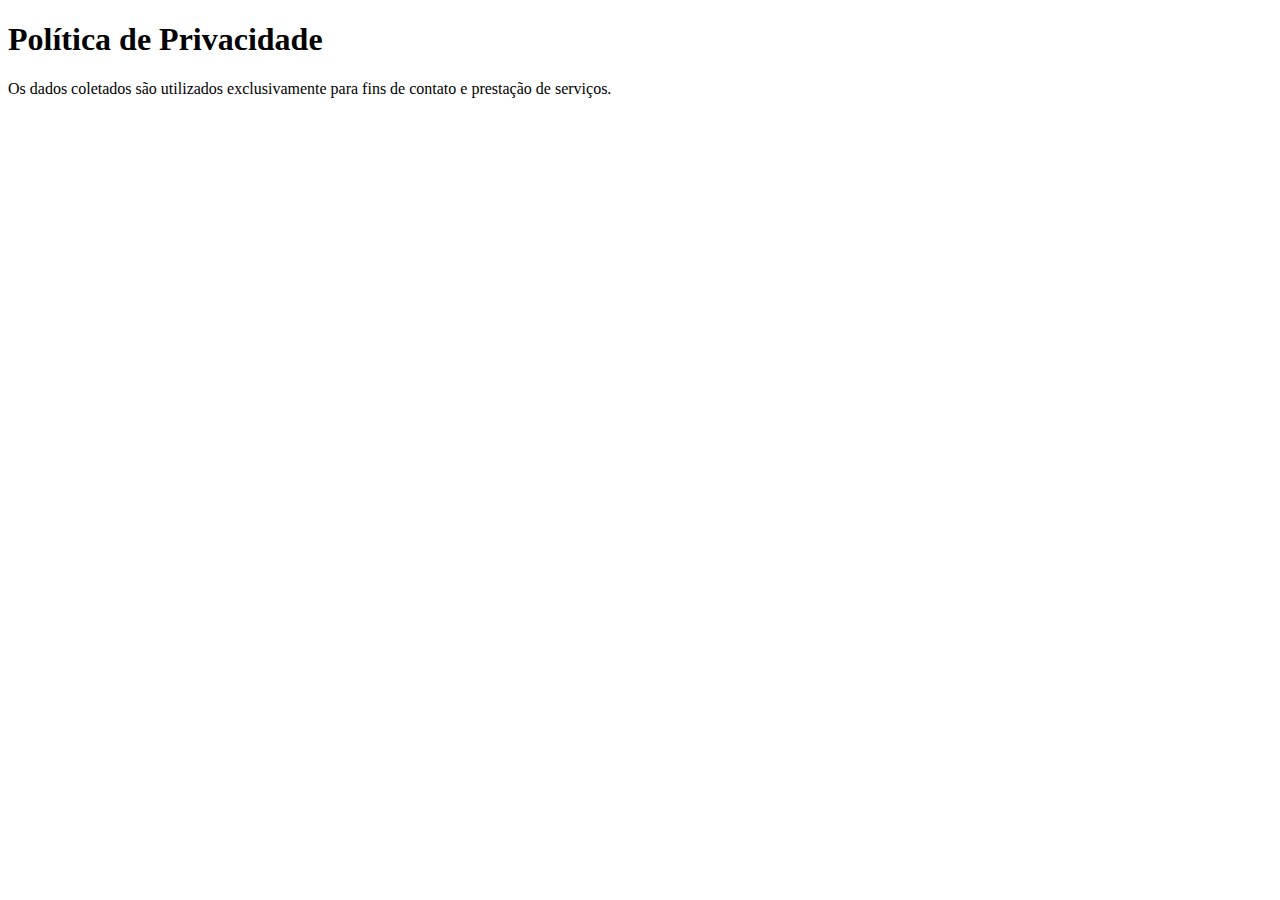
<file: pages/pages/privacidade.html>
<!DOCTYPE html>
<html lang="pt-BR">
<head>
  <meta charset="UTF-8">
  <title>Política de Privacidade</title>
</head>
<body>
<h1>Política de Privacidade</h1>
<p>Os dados coletados são utilizados exclusivamente para fins de contato e prestação de serviços.</p>
</body>
</html>
</file>
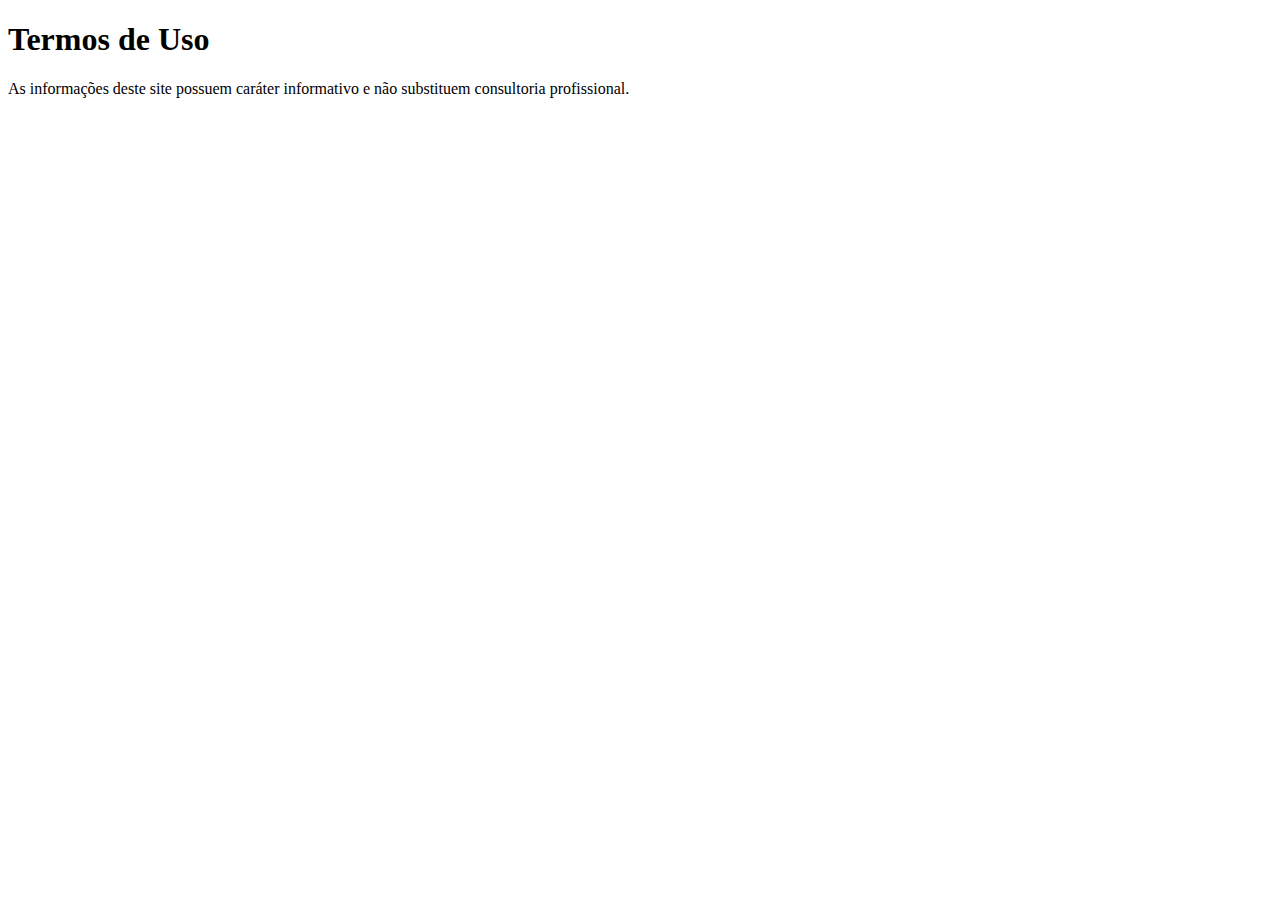
<file: pages/pages/pages/termos.html>
<!DOCTYPE html>
<html lang="pt-BR">
<head>
  <meta charset="UTF-8">
  <title>Termos de Uso</title>
</head>
<body>
<h1>Termos de Uso</h1>
<p>As informações deste site possuem caráter informativo e não substituem consultoria profissional.</p>
</body>
</html>
</file>
